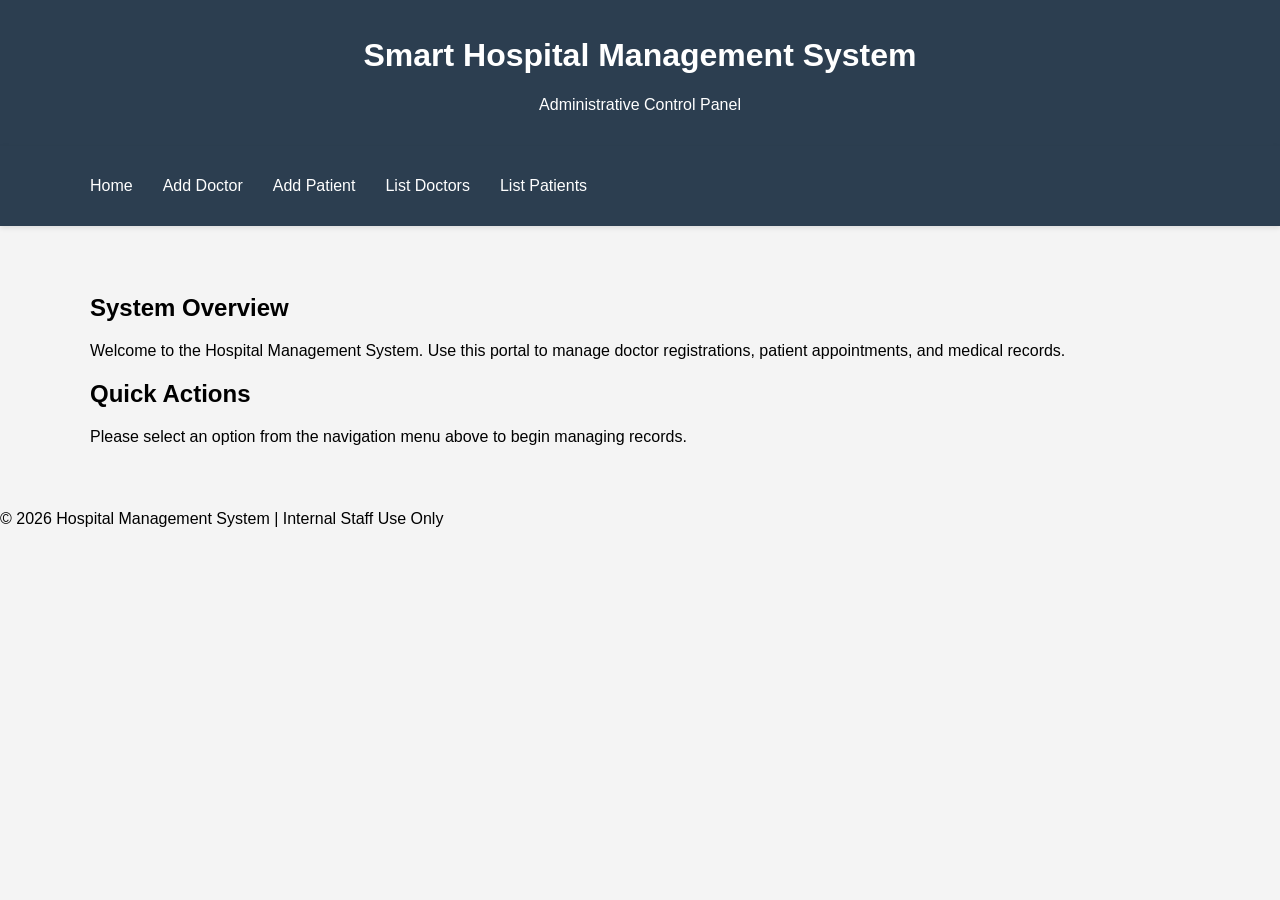
<file: Hospital.UI/wwwroot/pages/index.html>
﻿<!DOCTYPE html>
<html lang="en">
<head>
    <meta charset="UTF-8">
    <meta name="viewport" content="width=device-width, initial-scale=1.0">
    <title>Hospital Management System | Dashboard</title>
    <link rel="stylesheet" href="../css/style.css">
</head>
<body>
    <header>
        <h1>Smart Hospital Management System</h1>
        <p>Administrative Control Panel</p>
    </header>

    <nav>
        <ul>
            <li><a href="index.html">Home</a></li>
            <li><a href="add-doctor.html">Add Doctor</a></li>
            <li><a href="add-patient.html">Add Patient</a></li>
            <li><a href="list-doctors.html">List Doctors</a></li>
            <li><a href="list-patients.html">List Patients</a></li>
        </ul>
    </nav>

    <main>
        <section>
            <article>
                <h2>System Overview</h2>
                <p>Welcome to the Hospital Management System. Use this portal to manage doctor registrations, patient appointments, and medical records.</p>
            </article>
        </section>

        <section>
            <h2>Quick Actions</h2>
            <p>Please select an option from the navigation menu above to begin managing records.</p>
        </section>
    </main>

    <footer>
        <p>&copy; 2026 Hospital Management System | Internal Staff Use Only</p>
    </footer>
</body>
</html>
</file>
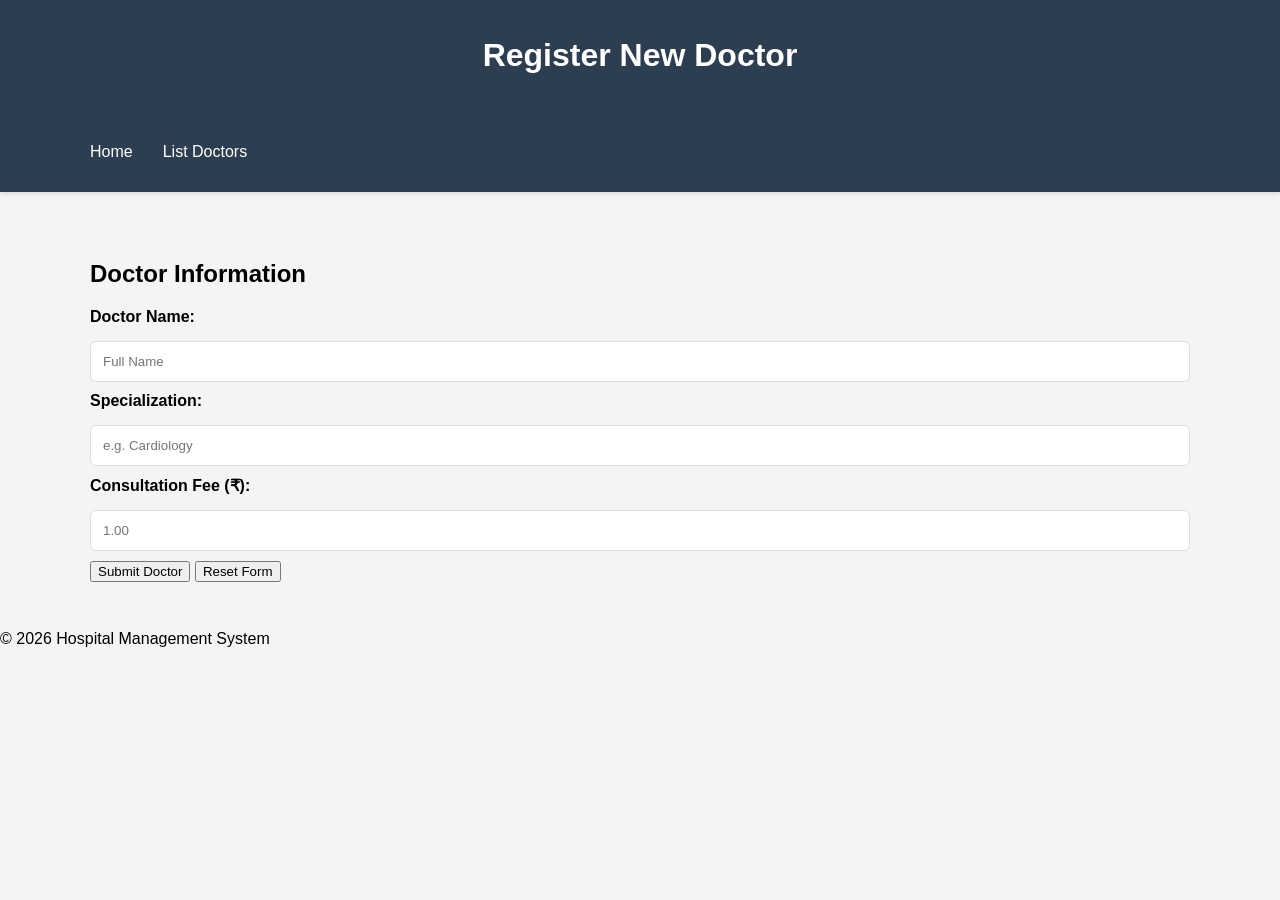
<file: Hospital.UI/wwwroot/pages/add-doctor.html>
﻿<!DOCTYPE html>
<html lang="en">
<head>
    <meta charset="UTF-8">
    <title>Add Doctor | Hospital System</title>
    <link rel="stylesheet" href="../css/style.css">
</head>
<body>
    <header>
        <h1>Register New Doctor</h1>
    </header>

    <nav>
        <ul>
            <li><a href="index.html">Home</a></li>
            <li><a href="list-doctors.html">List Doctors</a></li>
        </ul>
    </nav>

    <main>
        <section>
            <h2>Doctor Information</h2>
            <form action="#">
                <div>
                    <label for="doctorName">Doctor Name:</label>
                    <input type="text" id="doctorName" name="doctorName" required placeholder="Full Name">
                </div>

                <div>
                    <label for="specialization">Specialization:</label>
                    <input type="text" id="specialization" name="specialization" required placeholder="e.g. Cardiology">
                </div>

                <div>
                    <label for="fee">Consultation Fee (₹):</label>
                    <input type="number" id="fee" name="fee" min="1" required placeholder="1.00">
                </div>

                <div>
                    <button type="submit">Submit Doctor</button>
                    <button type="reset">Reset Form</button>
                </div>
            </form>
        </section>
    </main>

    <footer>
        <p>&copy; 2026 Hospital Management System</p>
    </footer>
</body>
</html>
</file>
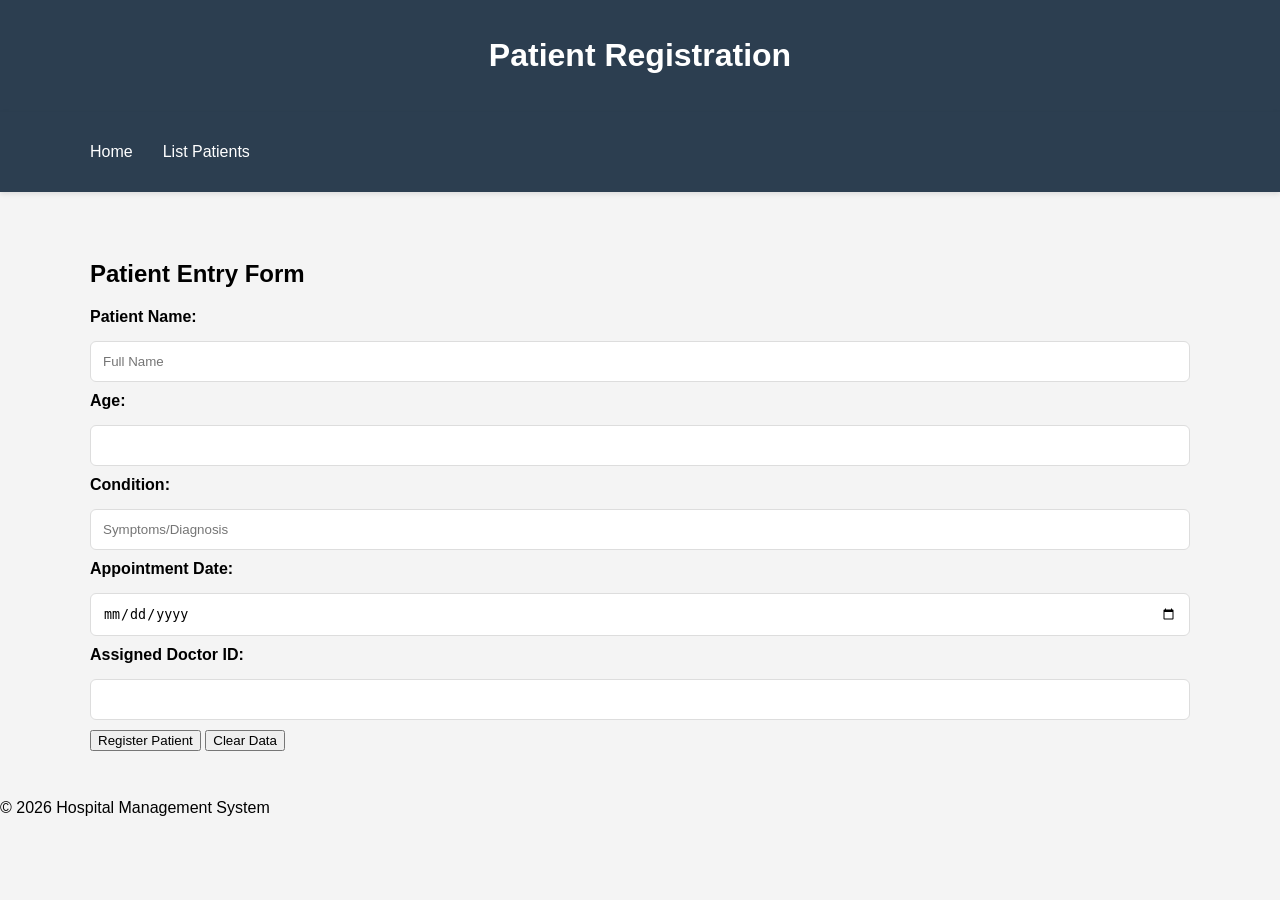
<file: Hospital.UI/wwwroot/pages/add-patient.html>
﻿<!DOCTYPE html>
<html lang="en">
<head>
    <meta charset="UTF-8">
    <title>Add Patient | Hospital System</title>
    <link rel="stylesheet" href="../css/style.css">
</head>
<body>
    <header>
        <h1>Patient Registration</h1>
    </header>

    <nav>
        <ul>
            <li><a href="index.html">Home</a></li>
            <li><a href="list-patients.html">List Patients</a></li>
        </ul>
    </nav>

    <main>
        <section>
            <h2>Patient Entry Form</h2>
            <form action="#">
                <div>
                    <label for="patientName">Patient Name:</label>
                    <input type="text" id="patientName" name="patientName" required placeholder="Full Name">
                </div>

                <div>
                    <label for="age">Age:</label>
                    <input type="number" id="age" name="age" min="1" max="120" required>
                </div>

                <div>
                    <label for="condition">Condition:</label>
                    <input type="text" id="condition" name="condition" required placeholder="Symptoms/Diagnosis">
                </div>

                <div>
                    <label for="appointmentDate">Appointment Date:</label>
                    <input type="date" id="appointmentDate" name="appointmentDate" required>
                </div>

                <div>
                    <label for="doctorId">Assigned Doctor ID:</label>
                    <input type="number" id="doctorId" name="doctorId" required pattern="[0-9]*">
                </div>

                <div>
                    <button type="submit">Register Patient</button>
                    <button type="reset">Clear Data</button>
                </div>
            </form>
        </section>
    </main>

    <footer>
        <p>&copy; 2026 Hospital Management System</p>
    </footer>
</body>
</html>
</file>
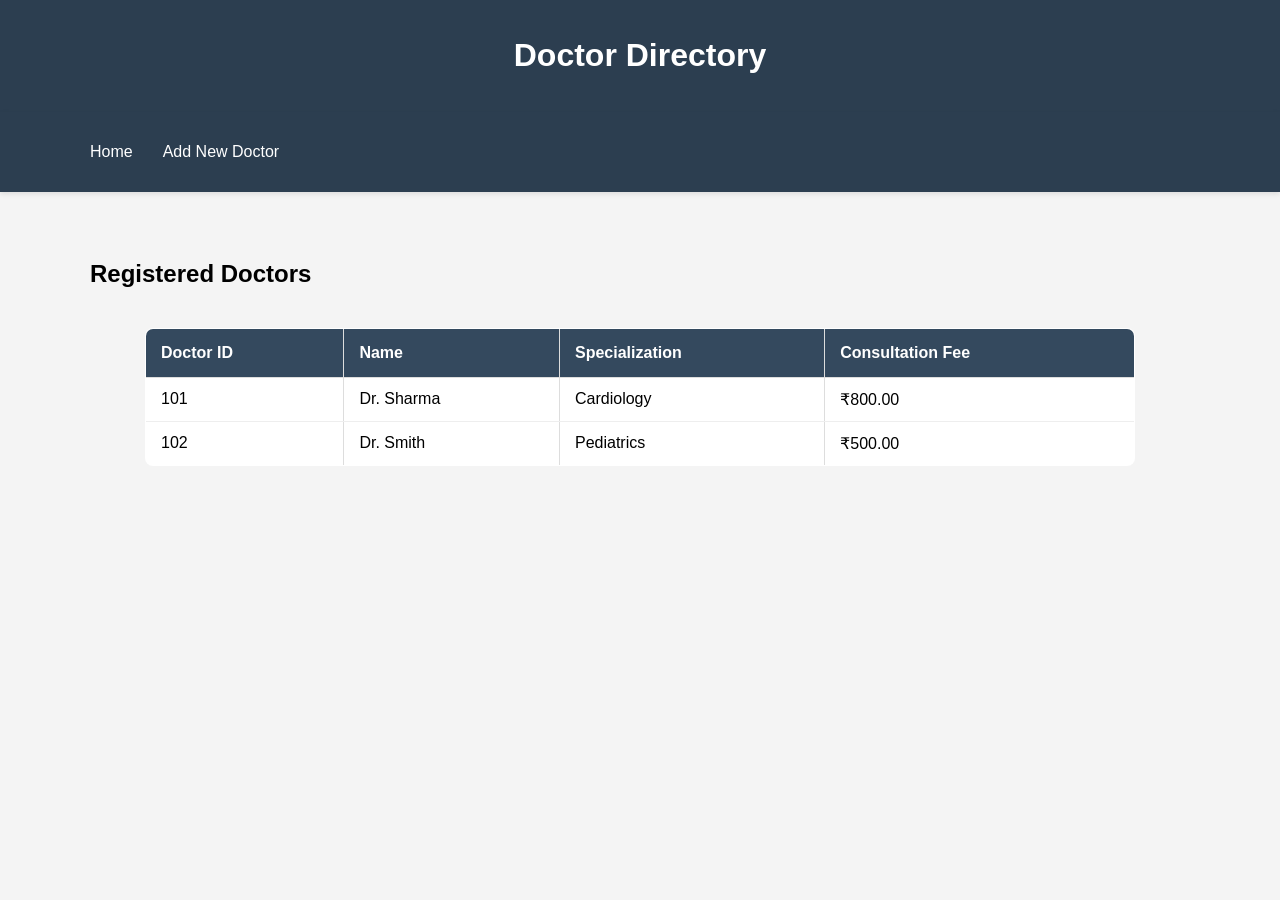
<file: Hospital.UI/wwwroot/pages/list-doctors.html>
﻿<!DOCTYPE html>
<html lang="en">
<head>
    <meta charset="UTF-8">
    <title>Doctor List | Hospital System</title>
    <link rel="stylesheet" href="../css/style.css">
</head>
<body>
    <header>
        <h1>Doctor Directory</h1>
    </header>

    <nav>
        <ul>
            <li><a href="index.html">Home</a></li>
            <li><a href="add-doctor.html">Add New Doctor</a></li>
        </ul>
    </nav>

    <main>
        <section>
            <h2>Registered Doctors</h2>
            <table border="1">
                <thead>
                    <tr>
                        <th>Doctor ID</th>
                        <th>Name</th>
                        <th>Specialization</th>
                        <th>Consultation Fee</th>
                    </tr>
                </thead>
                <tbody>
                    <tr>
                        <td>101</td>
                        <td>Dr. Sharma</td>
                        <td>Cardiology</td>
                        <td>₹800.00</td>
                    </tr>
                    <tr>
                        <td>102</td>
                        <td>Dr. Smith</td>
                        <td>Pediatrics</td>
                        <td>₹500.00</td>
                    </tr>
                </tbody>
            </table>
        </section>
    </main>
</body>
</html>
</file>
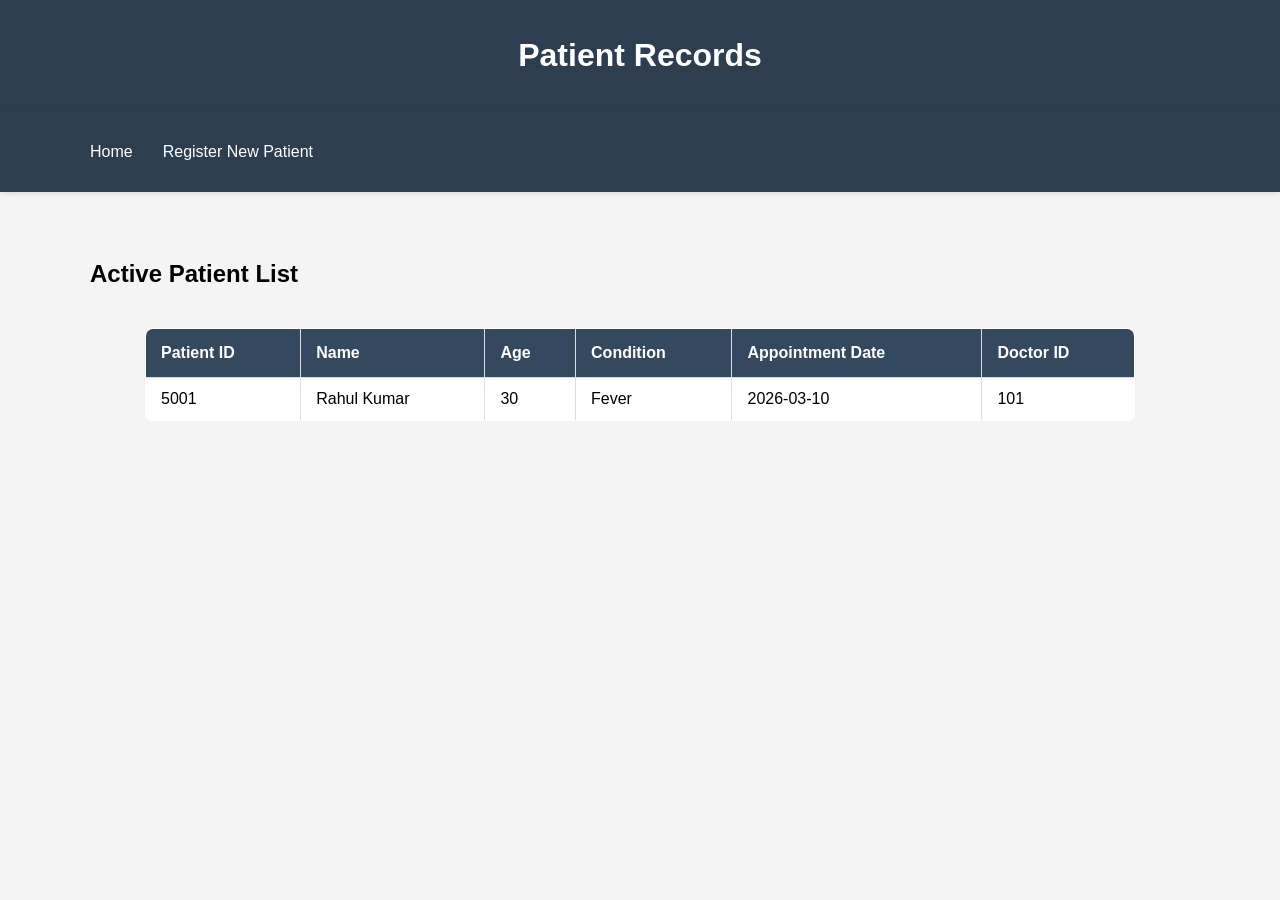
<file: Hospital.UI/wwwroot/pages/list-patients.html>
﻿<!DOCTYPE html>
<html lang="en">
<head>
    <meta charset="UTF-8">
    <title>Patient List | Hospital System</title>
    <link rel="stylesheet" href="../css/style.css">
</head>
<body>
    <header>
        <h1>Patient Records</h1>
    </header>

    <nav>
        <ul>
            <li><a href="index.html">Home</a></li>
            <li><a href="add-patient.html">Register New Patient</a></li>
        </ul>
    </nav>

    <main>
        <section>
            <h2>Active Patient List</h2>
            <table border="1">
                <thead>
                    <tr>
                        <th>Patient ID</th>
                        <th>Name</th>
                        <th>Age</th>
                        <th>Condition</th>
                        <th>Appointment Date</th>
                        <th>Doctor ID</th>
                    </tr>
                </thead>
                <tbody>
                    <tr>
                        <td>5001</td>
                        <td>Rahul Kumar</td>
                        <td>30</td>
                        <td>Fever</td>
                        <td>2026-03-10</td>
                        <td>101</td>
                    </tr>
                </tbody>
            </table>
        </section>
    </main>
</body>
</html>
</file>
<file: Hospital.UI/wwwroot/css/style.css>
﻿:root {
    --primary: #2c3e50;
    --accent: #3498db;
    --success: #27ae60;
    --danger: #e74c3c;
    --light: #ecf0f1;
}

body { font-family: 'Segoe UI', sans-serif; background: #f4f4f4; margin: 0; }

header { background: var(--primary); color: white; padding: 1rem; text-align: center; }

nav { background: #34495e; padding: 0.5rem; }
nav ul { display: flex; justify-content: center; list-style: none; gap: 20px; }
nav a { color: white; text-decoration: none; font-weight: bold; }

main { max-width: 1100px; margin: 2rem auto; padding: 1rem; }

/* Table Styling */
table { width: 100%; border-collapse: collapse; background: white; border-radius: 8px; overflow: hidden; }
th, td { padding: 12px; border: 1px solid #ddd; text-align: left; }
th { background: var(--primary); color: white; }
tr:hover { background: #f1f1f1; }

/* Form Card */
.form-card { background: white; padding: 2rem; border-radius: 8px; box-shadow: 0 4px 6px rgba(0,0,0,0.1); max-width: 500px; margin: auto; }
.form-group { margin-bottom: 1rem; }
label { display: block; margin-bottom: 5px; font-weight: bold; }
input { width: 100%; padding: 10px; border: 1px solid #ccc; border-radius: 4px; box-sizing: border-box; }

.btn-primary { background: var(--success); color: white; border: none; padding: 10px 20px; cursor: pointer; border-radius: 4px; width: 100%; }
.btn-primary:hover { opacity: 0.9; }

/* Responsive Query */
@media (max-width: 768px) {
    nav ul { flex-direction: column; align-items: center; }
}

/* Task 7: Layout using Flexbox */
nav {
    display: flex;
    justify-content: space-between;
    align-items: center;
    background-color: #2c3e50;
    padding: 15px 50px;
    box-shadow: 0 2px 5px rgba(0,0,0,0.1);
}

    nav ul {
        display: flex;
        list-style: none;
        gap: 30px;
    }

    nav a {
        color: white;
        text-decoration: none;
        font-weight: 500;
        transition: color 0.3s ease; /* Task 10: Transition */
    }

        nav a:hover {
            color: #3498db;
        }

/* Task 8: Form Card Design */
.form-card {
    width: 450px;
    margin: 50px auto;
    padding: 30px;
    background: white;
    border-radius: 12px;
    box-shadow: 0 10px 25px rgba(0,0,0,0.1);
}

input {
    width: 100%;
    padding: 12px;
    margin: 10px 0;
    border: 1px solid #ddd;
    border-radius: 6px;
    transition: border-color 0.3s;
}

    input:focus {
        border-color: #3498db;
        outline: none;
    }

/* Task 9: Table Styling & Hover Effects */
table {
    width: 90%;
    margin: 40px auto;
    border-collapse: collapse;
    background: white;
    border-radius: 8px;
    overflow: hidden;
}

th {
    background-color: #34495e;
    color: white;
    padding: 15px;
    text-align: left;
}

td {
    padding: 12px 15px;
    border-bottom: 1px solid #eee;
}

tr {
    transition: background-color 0.2s;
}

    tr:hover {
        background-color: #f2f2f2; /* Task 9: Hover Effect */
    }

/* Task 10: Responsive Design */
@media (max-width: 768px) {
    nav {
        flex-direction: column;
        padding: 20px;
    }

        nav ul {
            flex-direction: column;
            align-items: center;
            gap: 15px;
            margin-top: 20px;
        }

    .form-card {
        width: 90%;
    }
}
</file>
